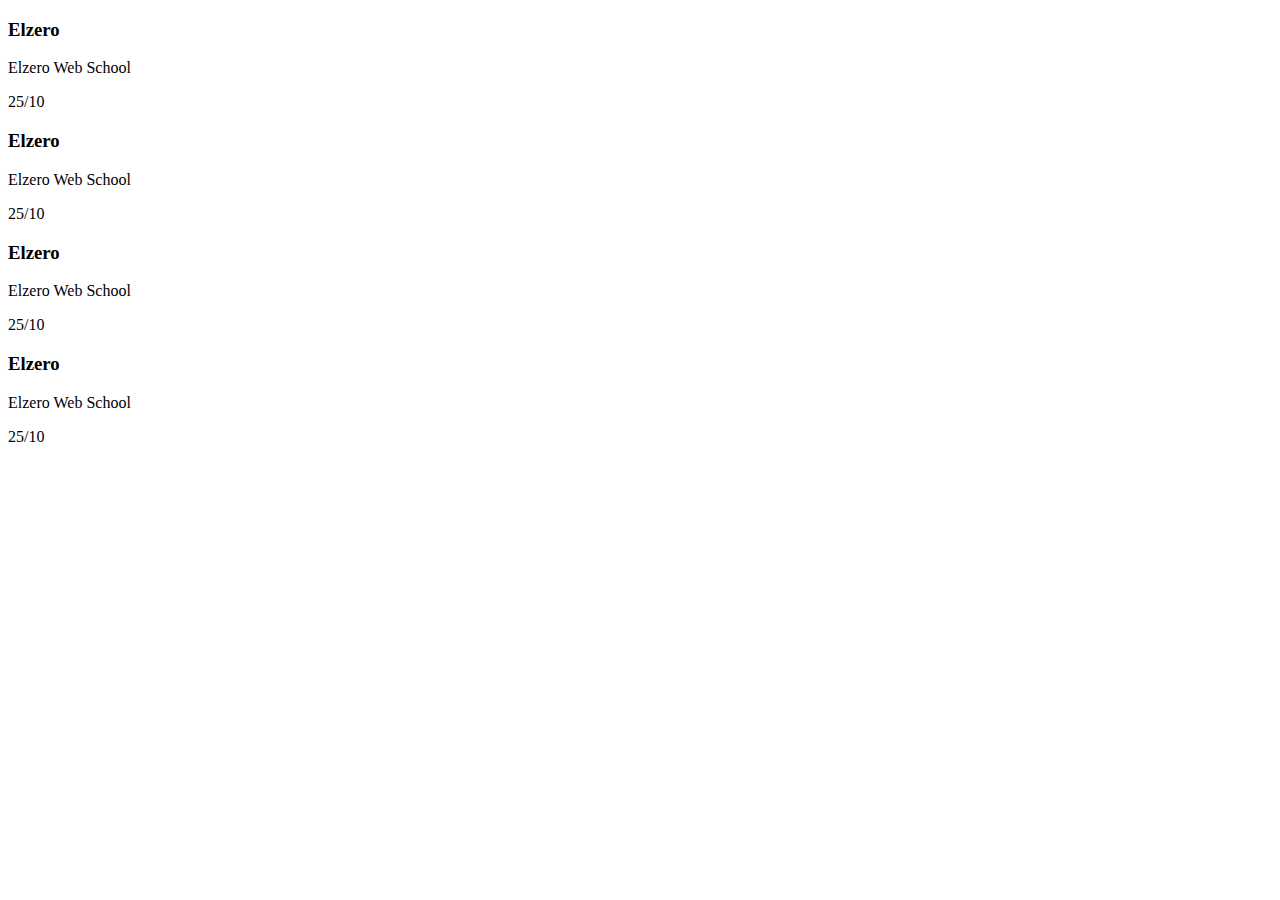
<file: challenge_1/index.html>
<!DOCTYPE html>
<html lang="en">
<head>
    <meta charset="UTF-8">
    <meta name="viewport" content="width=device-width, initial-scale=1.0">
    <title>Document</title>
</head>
<body>
    <script src="main.js"></script>
</body>
</html>
</file>
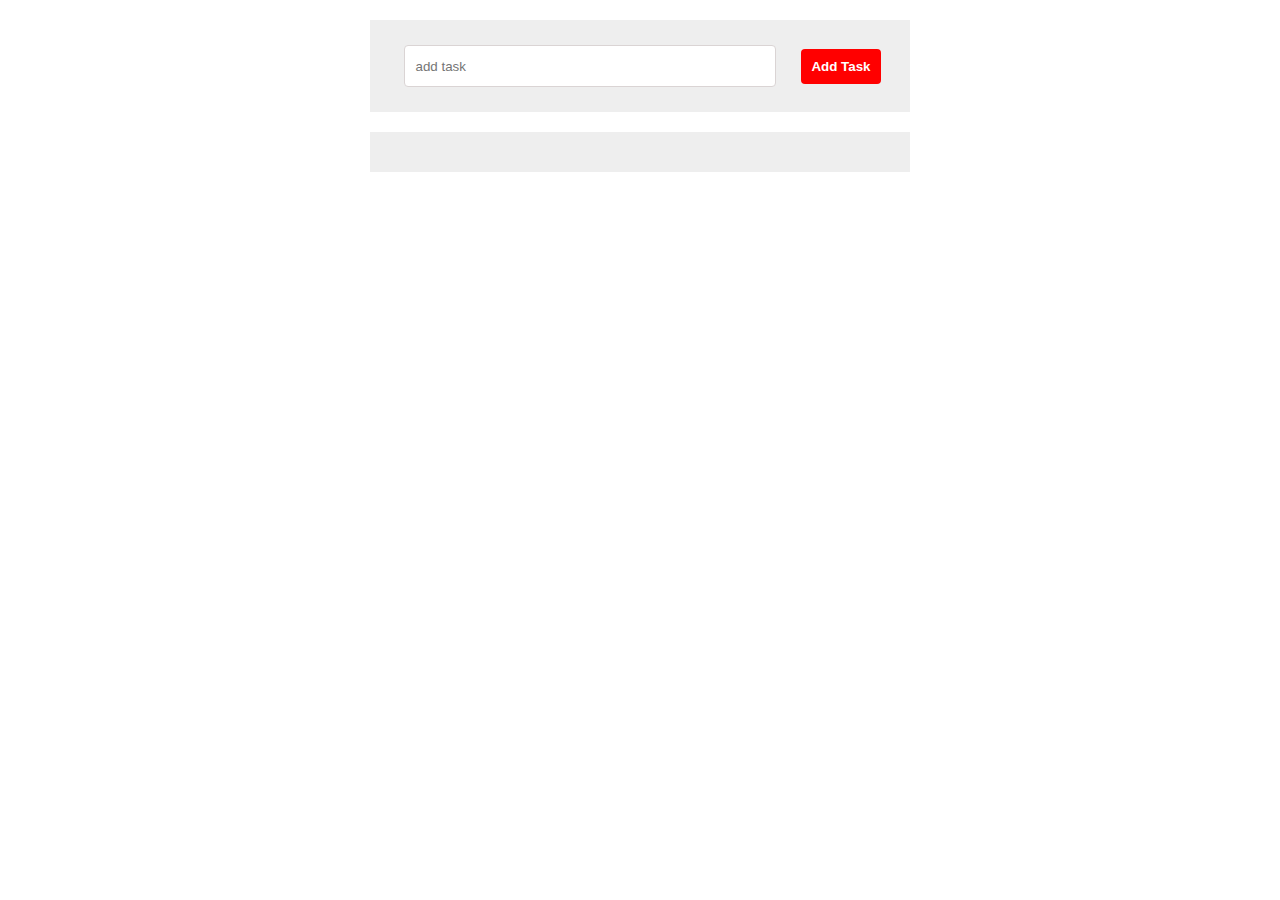
<file: challenge_13/index.html>
<!DOCTYPE html>
<html lang="en">
<head>
    <meta charset="UTF-8">
    <meta name="viewport" content="width=device-width, initial-scale=1.0">
    <title>Document</title>
    <style>
        .tasks, .result {
            background-color: #eee;
            width: 500px;
            padding: 20px;
            margin: 20px auto;
            display: flex;
            justify-content: center;
            align-items: center;
            flex-wrap: wrap;

        }
        input, .task {
            background-color: white;
            border: 1px solid rgb(218, 212, 212);
            width: 350px;
            height: 20px;
            border-radius: 4px;
            padding: 10px;
            margin: 5px;
        }
        button {
            background-color: red;
            color: white;
            font-weight: bold;
            margin-left: 20px;
            border: none;
            padding: 10px;
            border-radius: 4px;
        }
        button:hover {
            background-color: rgb(194, 4, 4);
            cursor: pointer;
        }
        input:focus {
            outline: none;
            border: 1px solid rgb(153, 152, 152);
        }
        .delete-btn {
            padding: 5px;
            font-size: 14px;
            font-weight: 100;
            height: 30px;
            margin-top: 10px;
        }
        .parent {
            display: flex;
            justify-content: space-between;
        }

    </style>
</head>
<body>
    <div class="tasks">
        <input type="text" name="task" placeholder="add task">
        <button>Add Task</button>
    </div>
    <div class="result"></div>
    <script src="main.js"></script>
</body>
</html>
</file>
